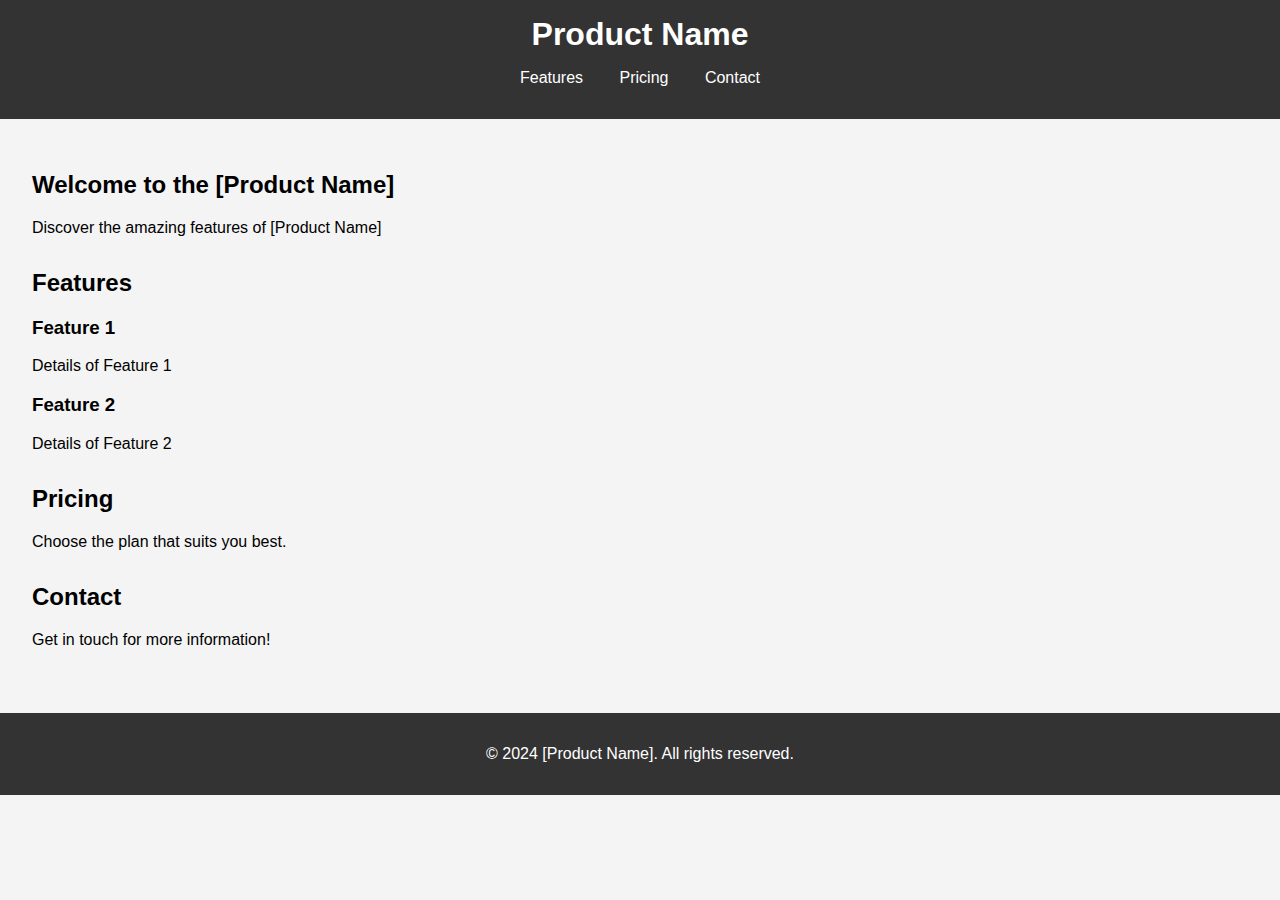
<file: ProductPage/ProductPage/index.html>
<!DOCTYPE html>
<html lang="en">
<head>
    <meta charset="UTF-8">
    <meta name="viewport" content="width=device-width, initial-scale=1.0">
    <link rel="stylesheet" href="./index.css">
    <title>Product CSS page</title>
    
</head>
<body>
    <header>
        <h1>Product Name</h1>
        <nav>
            <ul>
                <li><a href="#features">Features</a></li>
                <li><a href="#pricing">Pricing</a></li>
                <li><a href="#contact">Contact</a></li>
            </ul>
        </nav>
    </header>
    <main>
        <section id="intro">
            <h2>Welcome to the [Product Name]</h2>
            <p>Discover the amazing features of [Product Name]</p>
        </section>
        <section id="features">
            <h2>Features</h2>
            <article>
                <h3>Feature 1</h3>
                <p>Details of Feature 1</p>
            </article>
            <article>
                <h3>Feature 2</h3>
                <p>Details of Feature 2</p>
            </article>
        </section>
        <section id="pricing">
            <h2>Pricing</h2>
            <p>Choose the plan that suits you best.</p>
        </section>
        <section id="contact">
            <h2>Contact</h2>
            <p>Get in touch for more information!</p>
        </section>
    </main>
    <footer>
        <p>&COPY; 2024 [Product Name]. All rights reserved.</p>
    </footer>
</body>
</html>
</file>
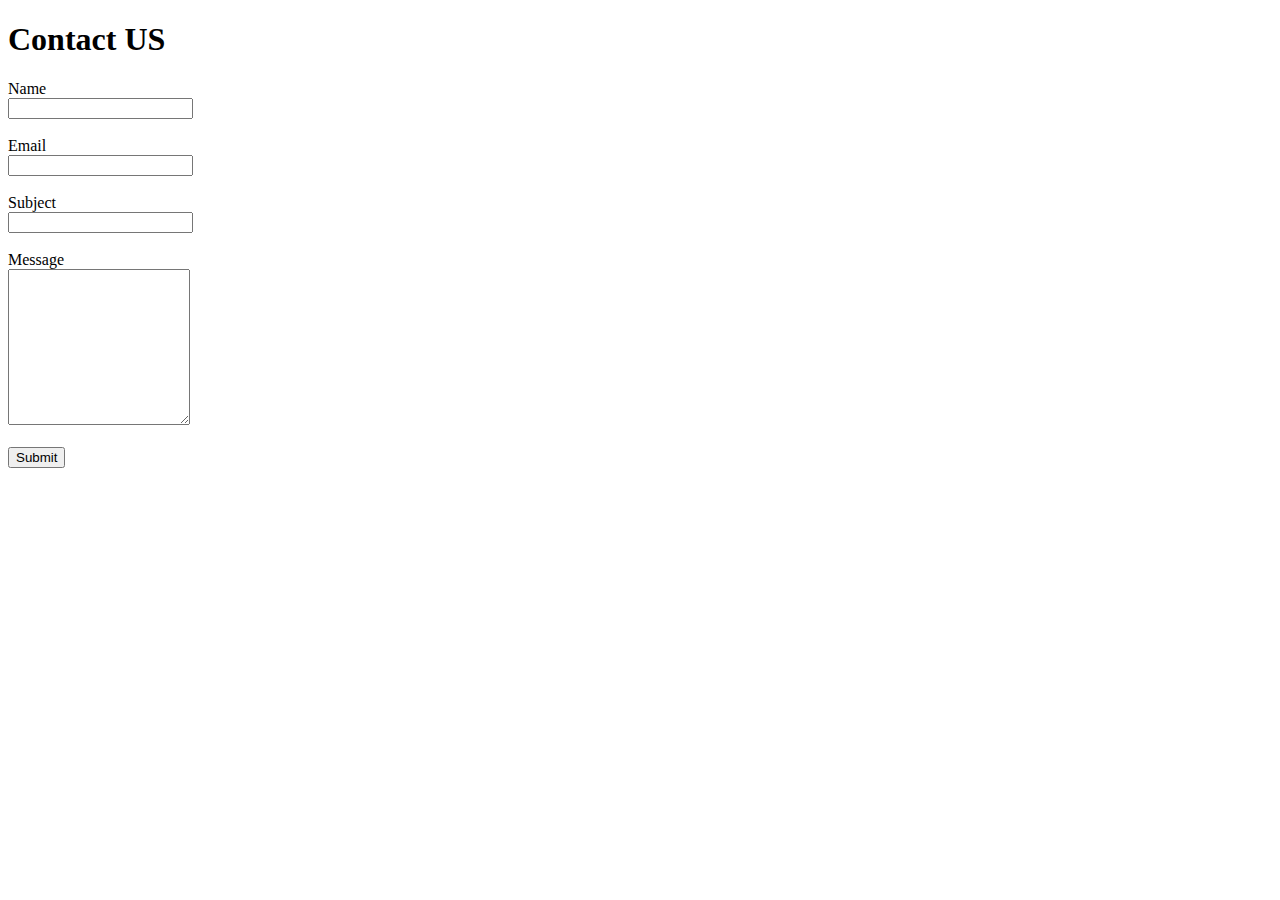
<file: Contact_Form/form.html>
<!DOCTYPE html>
<html lang="en">
<head>
    <meta charset="UTF-8">
    <meta name="viewport" content="width=device-width, initial-scale=1.0">
    <title>Document</title>
</head>
<body>
    <h1>Contact US</h1>
    <form action="" method="post">
        <label for="label">Name</label><br/>
        <input type="text" id="name"/><br/><br/>
        <label for="email">Email</label><br/>
        <input type="email" name="email" id="email"/><br/><br/>
        <label for="sub">Subject</label><br/>
        <input type="text" id="sub" name="sub"/><br/><br/>
        <label for="message">Message</label><br/>
        <textarea cols="20" rows="10" id="message" name="message"></textarea><br/><br/>
        <button>Submit</button>
    </form>
</body>
</html>
</file>
<file: ProductPage/ProductPage/index.css>
/* '*' Universal selector */
/* *{

} */
 /* tag selector */
 /* class selector */
 /* id selector */
/* 

 div{
    color: red;
 }

 .classCss{
    color: green;
 }

 #idCss{
    color: blue;
 } */

 body{
    font-family:Arial, Helvetica, sans-serif;
    margin: 0;
    padding: 0;
    background-color: #f4f4f4;
 }

 header{
    background-color: #333;
    color: #fff;
    padding: 1em 0;
    text-align: center;
 }

 header h1{
    margin: 0;
 }

 nav ul{
    list-style: none;
    padding: 0;
 }

 nav ul li{
    display: inline;
    margin: 0 1em;
 }

 nav ul li a{
    color: #fff;
    text-decoration: none;
 }

 main{
    padding: 2em;
 }

 section{
    margin-bottom: 2em;
 }

 article{
    margin-bottom: 1em;
 }

 footer{
    background-color: #333;
    color: #fff;
    text-align: center;
    padding: 1em 0;
 }
</file>
